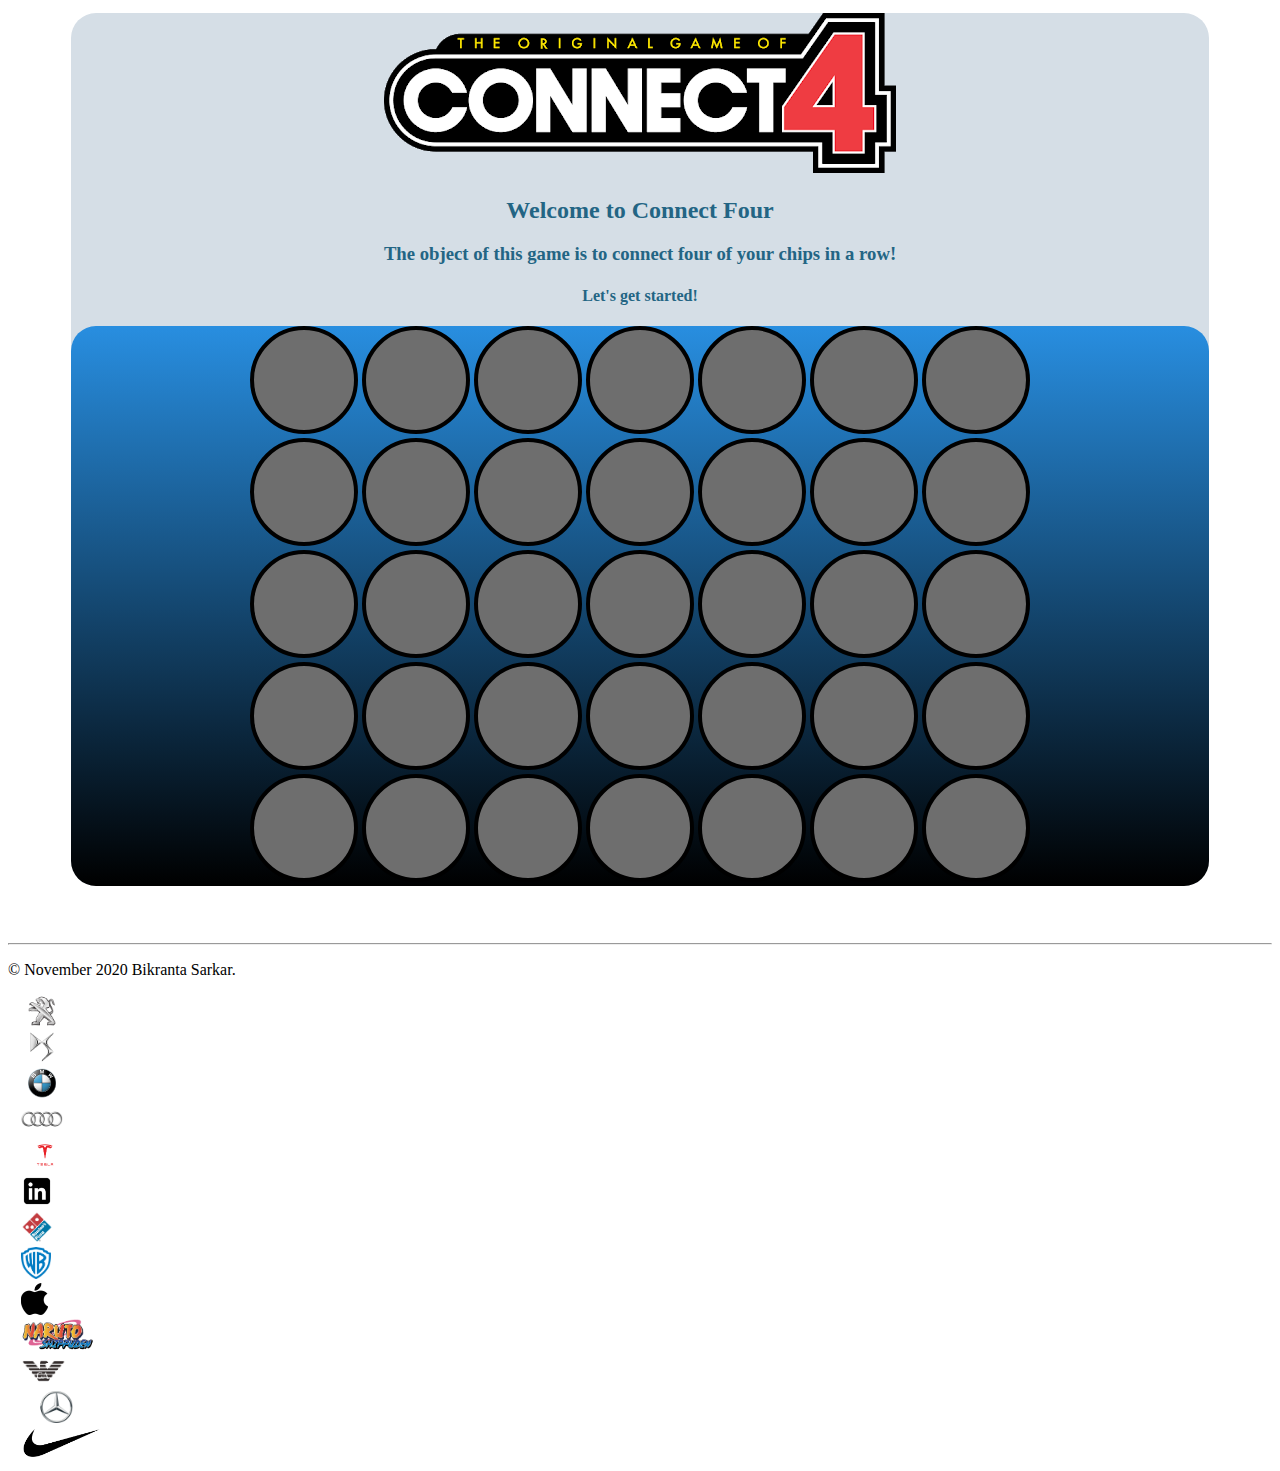
<file: index.html>
<!DOCTYPE html>
<html>
<head>
<meta charset="utf-8">
<link rel="stylesheet" href="https://cdn.jsdelivr.net/npm/bootstrap@4.5.3/dist/css/bootstrap.min.css" integrity="sha384-TX8t27EcRE3e/ihU7zmQxVncDAy5uIKz4rEkgIXeMed4M0jlfIDPvg6uqKI2xXr2" crossorigin="anonymous">
<link rel="stylesheet" type="text/css" href="style.css">

<script
  src="https://code.jquery.com/jquery-3.5.1.js"
  integrity="sha256-QWo7LDvxbWT2tbbQ97B53yJnYU3WhH/C8ycbRAkjPDc="
  crossorigin="anonymous"></script>


  


  
	<title>CONNECT 4 GAME</title>
</head>



<body>
	<div id="full">
		<div id="welcome">
			 <img src="images/c4.png" alt="c4 logo"> 
			<h2><b>Welcome to Connect Four</b></h2>
			<h3>The object of this game is to connect four of your chips in a row!</h3>
			<h4 id="name">
				Let's get started!
			</h4>
		</div>
		
		<div id="matrix">
			  <span class="dot"></span>
			  <span class="dot"></span>
			  <span class="dot"></span>
			  <span class="dot"></span>
			  <span class="dot"></span>
			  <span class="dot"></span>
			  <span class="dot"></span>
			  <br>
			  <span class="dot"></span>
			  <span class="dot"></span>
			  <span class="dot"></span>
			  <span class="dot"></span>
			  <span class="dot"></span>
			  <span class="dot"></span>
			  <span class="dot"></span>
			  <br>
			  <span class="dot"></span>
			  <span class="dot"></span>
			  <span class="dot"></span>
			  <span class="dot"></span>
			  <span class="dot"></span>
			  <span class="dot"></span>
			  <span class="dot"></span>
			  <br>
			  <span class="dot"></span>
			  <span class="dot"></span>
			  <span class="dot"></span>
			  <span class="dot"></span>
			  <span class="dot"></span>
			  <span class="dot"></span>
			  <span class="dot"></span>
			  <br>
			  <span class="dot"></span>
			  <span class="dot"></span>
			  <span class="dot"></span>
			  <span class="dot"></span>
			  <span class="dot"></span>
			  <span class="dot"></span>
			  <span class="dot"></span>
			  <br>

		</div>
		
	




		
	</div>
	<footer >
			<hr >
			<div class="row">
		  <p class="copyright">© November 2020 Bikranta Sarkar.<span></span><span></span><span></span></p>
		  		<div id="copyr">
							<div class="row">
						  <div class="column">
						    <img class="one" src="images/peug.png" alt="Snow">
						  </div>
						  <div class="column">
						    <img class="one" src="images/ds.png" alt="Forest">
						  </div>
						  <div class="column">
						    <img class="one" src="images/bmw.png" alt="Mountains">
						  	</div>
						  <div class="column">
						    <img class="one" src="images/aud.png" alt="Fountains">
						  	</div>
						  <div class="column">
						    <img class="one" src="images/tes.png" alt="teslaq">
						  	</div>
						  <div class="column">
						    <img class="one" src="images/link.png" alt="slaq">
						  	</div>
						  <div class="column">
						    <img class="one" src="images/dom.png" alt="sssaq">
						  	</div>
						  <div class="column">
						    <img class="one" src="images/wb.png" alt="slaq">
						  	</div>
						  <div class="column">
						    <img class="one" src="images/ap.png" alt="slaq">
						  	</div>
						  <div class="column">
						    <img class="one" src="images/nar.png" alt="slaq">
						  	</div>
						  <div class="column">
						    <img class="one" src="images/ar.png" alt="slaq">
						  	</div>
						  <div class="column">
						    <img class="one" src="images/mer.png" alt="slaq">
						  	</div>
						  <div class="column">
						    <img class="one" src="images/nik.png" alt="slaq">
						  	</div>


				</div>
			</div>
		</footer>

</body>
<script src="script.js"></script>
</html>
</file>
<file: style.css>
#welcome
{
	color:#236584;
	text-align: center;
	margin-top:0.5%;
}
.dot {
  height: 100px;
  width: 100px;
  background-color: #6e6e6e;
  border-radius: 50%;
  display: inline-block;
  border: 4.5px solid black;

}
#matrix
{	
	margin-top:0.5%;
	text-align: center;
 background-color: #af4af4;
 margin:1% 0% 5% 0%;
 border-radius: 25px;
 background-image: linear-gradient(#288ee0, black); 
}
#copyr
{
  padding-left: 1%;
}
#full
{
  margin-top:0.5%;
  text-align: center;
 background-color: #d5dee6;
 margin:1% 5% 2% 5%;
 border-radius: 25px;

}
img.one
{
  height: 2em;
  width: auto;
}
img.two
{
  height: 2em;
  width: auto;
}

img.three
{
  height: 2em;
  width: auto;
}
</file>
